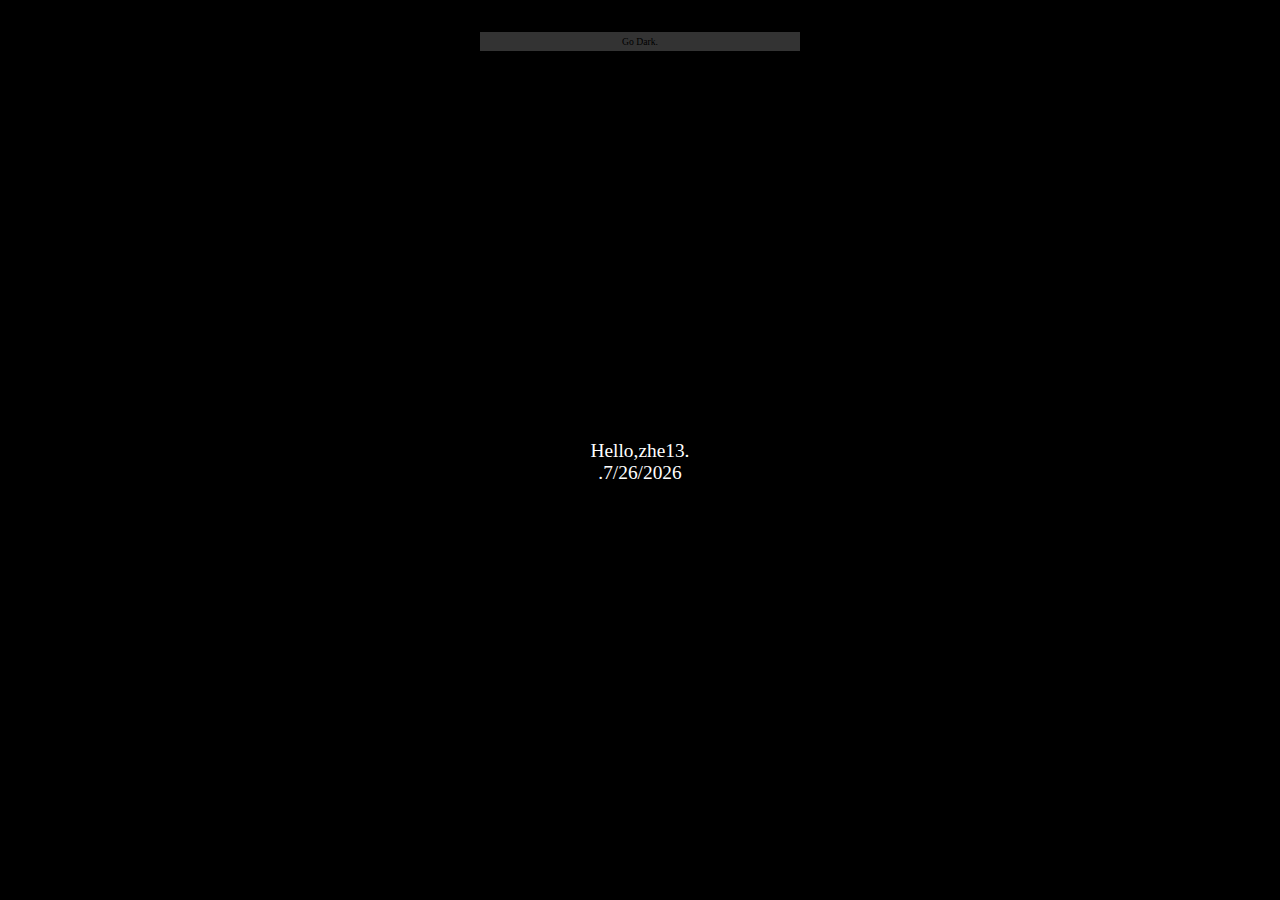
<file: *B&W/index.html>
<html lang="zh-cn">
<head>
    <meta charset="UTF-8">
    <title>PackWord</title>
    <link id="main-css" rel="stylesheet" href="./dark.css">
</head>
<body>
    <p id="hello">Hello,zhe13.<br>.</p><br>
    
    <div id="switch-color" onclick="switchColor()">
        <span>Go Dark.</span>
    </div>
    <script>
        // @12.25 by zhe13.
        //      inline script to make a switch to change the theme.
        //      innerHtml & textContent is differet.
        //      Try to use localStorage instead of cookie
        var _gap = _gap || [];
        var main_css,switch_text,time_text;
        var styles = {
            light:["Light","#fff","./light.css","./solarized-light.css","Go Dark"],
            dark:["Dark","#000","./dark.css","./solarized-dark.css","Brighten"]
        };
        function setStyle(style){
            var date = new Date();
            _gap.push(["_setCustomVar",1,"Color",style[0],1]);
            document.body.style.backgroundColor = style[1];
            main_css.attributes.href.value = style[2];
            switch_text.textContent = style[4];
            // time_text.textContent += date.toLocaleDateString();
            date.setTime(date.getTime() + 30*24*60*60*1000);
            document.cookie = "main-css="+ main_css.attributes.href.value +";expires="+
            date.toLocaleTimeString() +";path=/";
            return style;
        }
        function switchColor(){
            var style = main_css.attributes.href.value === "./light.css" ? setStyle(styles.dark):setStyle(styles.light);
            _gap.push(["_trackEvent","color","set style",style[0]]);
        }
        
        document.addEventListener("DOMContentLoaded",function(){
            switch_text = document.getElementById("switch-color");
            main_css = document.getElementById("main-css");
            time_text = document.getElementById("hello");
            // innerHTMl tells from textContent
            time_text.innerHTML += new Date().toLocaleDateString();
            if(window.location.hash.slice(1)==="dark"){
                setStyle(styles.dark);
                return;
            }
            if(window.location.hash.slice(1)=== "light"){
                setStyle(styles.light);
                return;
            }
            document.cookie.split(";").forEach(function(cookie){
                cookie = cookie.split("=");
                if(cookie[0] === "main-css" &&cookie[1]==="./dark.css"){
                    setStyle(styles.dark);
                }
            });
        })
    </script>
</body>
</html>
</file>
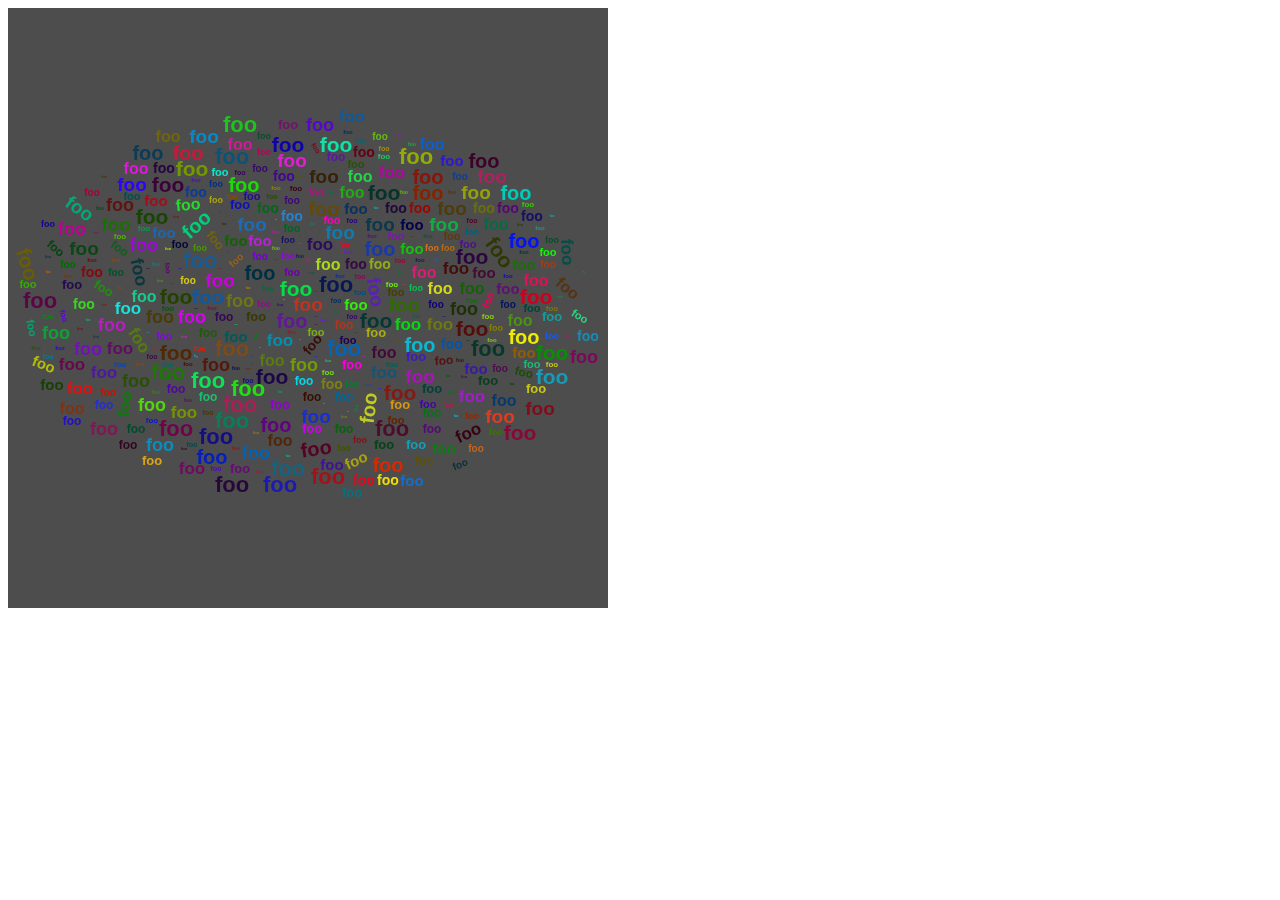
<file: *WordCloud/index.html>
<!DOCTYPE html>
<html lang="en">
<head>
    <meta charset="UTF-8">
    <title>WordCloudPlayground</title>
</head>
<body>
    <canvas id="canvas">
        You Browser Doesn't Support Canvas
    </canvas>
    <script src="../js/wordcloud2.js"></script>
    <script>
        var state = WordCloud.isSupported;
        if(!state){
            console.log(state);
        }
        cvs = document.getElementById("canvas");
        cvs.height = 600;
        cvs.width  = 600;
        
        // var list = [["foo",22],["bar",16],["bar",16],["bar",16],["bar",16],["bar",16],["bar",16],["bar",16],["bar",16]];
        var list = new Array();
        for(var x=19;x<500;x++){
            list.push(["foo",x%23]);
        }
        WordCloud(document.getElementById("canvas"),{
            list:list,
            fontFamily:"Arial",
            fontWeight:700,
            backgroundColor:"#4d4d4d",
            shape:"circle"
            });
    </script>
</body>
</html>
</file>
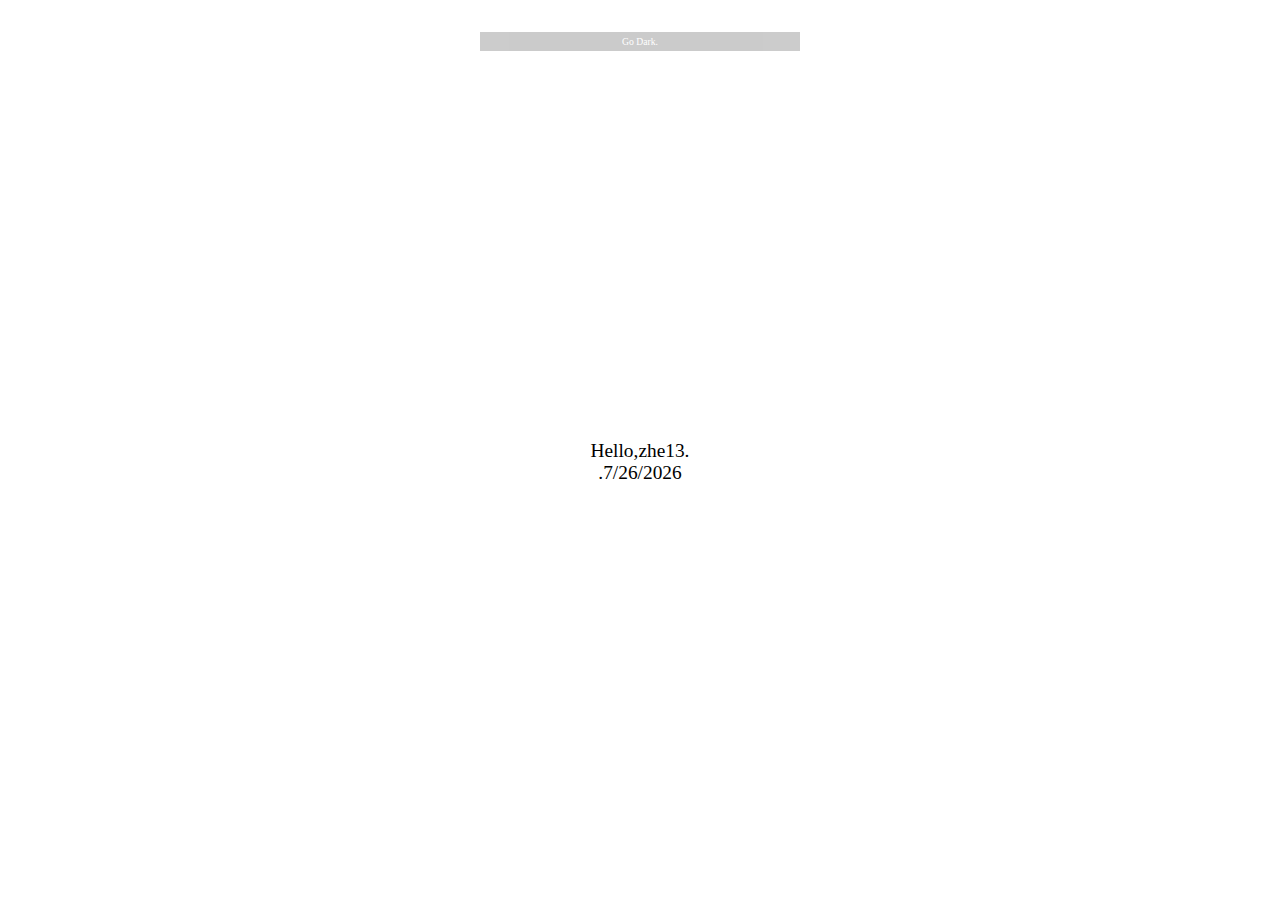
<file: bw_switch/index.html>
<html lang="zh-cn">
<head>
    <meta charset="UTF-8">
    <title>PackWord</title>
    <link id="main-css" rel="stylesheet" href="./light.css">
</head>
<body>
    <p id="hello">Hello,zhe13.<br>.</p><br>
    
    <div id="switch-color" onclick="switchColor()">
        <span>Go Dark.</span>
    </div>
    <script>
        // @12.25 by zhe13.
        //      inline script to make a switch to change the theme.
        //      innerHtml & textContent is differet.
        //      Try to use localStorage instead of cookie
        var _gap = _gap || [];
        var main_css,switch_text,time_text;
        var styles = {
            light:["Light","#fff","./light.css","./solarized-light.css","Go Dark"],
            dark:["Dark","#000","./dark.css","./solarized-dark.css","Brighten"]
        };
        function setStyle(style){
            var date = new Date();
            _gap.push(["_setCustomVar",1,"Color",style[0],1]);
            document.body.style.backgroundColor = style[1];
            main_css.attributes.href.value = style[2];
            switch_text.textContent = style[4];
            // time_text.textContent += date.toLocaleDateString();
            date.setTime(date.getTime() + 30*24*60*60*1000);
            document.cookie = "main-css="+ main_css.attributes.href.value +";expires="+
            date.toLocaleTimeString() +";path=/";
            return style;
        }
        function switchColor(){
            var style = main_css.attributes.href.value === "./light.css" ? setStyle(styles.dark):setStyle(styles.light);
            _gap.push(["_trackEvent","color","set style",style[0]]);
        }
        
        document.addEventListener("DOMContentLoaded",function(){
            switch_text = document.getElementById("switch-color");
            main_css = document.getElementById("main-css");
            time_text = document.getElementById("hello");
            // innerHTMl tells from textContent
            time_text.innerHTML += new Date().toLocaleDateString();
            if(window.location.hash.slice(1)==="dark"){
                setStyle(styles.dark);
                return;
            }
            if(window.location.hash.slice(1)=== "light"){
                setStyle(styles.light);
                return;
            }
            document.cookie.split(";").forEach(function(cookie){
                cookie = cookie.split("=");
                if(cookie[0] === "main-css" &&cookie[1]==="./dark.css"){
                    setStyle(styles.dark);
                }
            });
        })
    </script>
</body>
</html>
</file>
<file: *B&W/dark.css>
#switch-color{
    font-family: 'Times New Roman', Times, serif;
    background-color: #ffffff;
    opacity: 0.2;
    color: #000000;
    cursor: wait;
    /*cursor defines the shape*/
    font-size: 50%;
    max-width: 320px;
    
    margin: 0 auto;
    padding: 4px 0;
    text-align: center;
    
}
#switch-color:hover{
    opacity: 1.0;
}

div{
    display: block;
    /*position: absolute;
    margin: auto;
    width:480px;
    height: 10px;
    top:0;right: 0;bottom:0;left: 0; */
}

p{
    display: block;
    text-align: center;
    height: 20px;
    margin: auto;
    position: absolute;
    top: 0; left: 0; bottom: 0; right: 0;
}
body{
    background:#000000;
    font-family: Georgia, 'Times New Roman', Times, serif;
    font-size: 121%;
    color: #ffffff;
    margin:10px;
    text-rendering: optimizeLegibility;
    /*text-rendering is different in Geokr nad Webkit*/
}
</file>
<file: bw_switch/light.css>
#switch-color{
    font-family: 'Times New Roman', Times, serif;
    background-color: #000000;
    opacity: 0.2;
    color: #ffffff;
    cursor: wait;
    /*cursor defines the shape*/
    font-size: 50%;
    max-width: 320px;
    
    margin: 0 auto;
    padding: 4px 0;
    text-align: center;
    
}
#switch-color:hover{
    opacity: 1.0;
}

div{
    display: block;
    /*position: absolute;
    margin: auto;
    width:480px;
    height: 10px;
    top:0;right: 0;bottom:0;left: 0; */
}

p{
    display: block;
    text-align: center;
    height: 20px;
    margin: auto;
    position: absolute;
    top: 0; left: 0; bottom: 0; right: 0;
}
body{
    background:#ffffff;
    font-family: Georgia, 'Times New Roman', Times, serif;
    font-size: 121%;
    color: #000000;
    margin:10px;
    text-rendering: optimizeLegibility;
    /*text-rendering is different in Geokr nad Webkit*/
}
</file>
